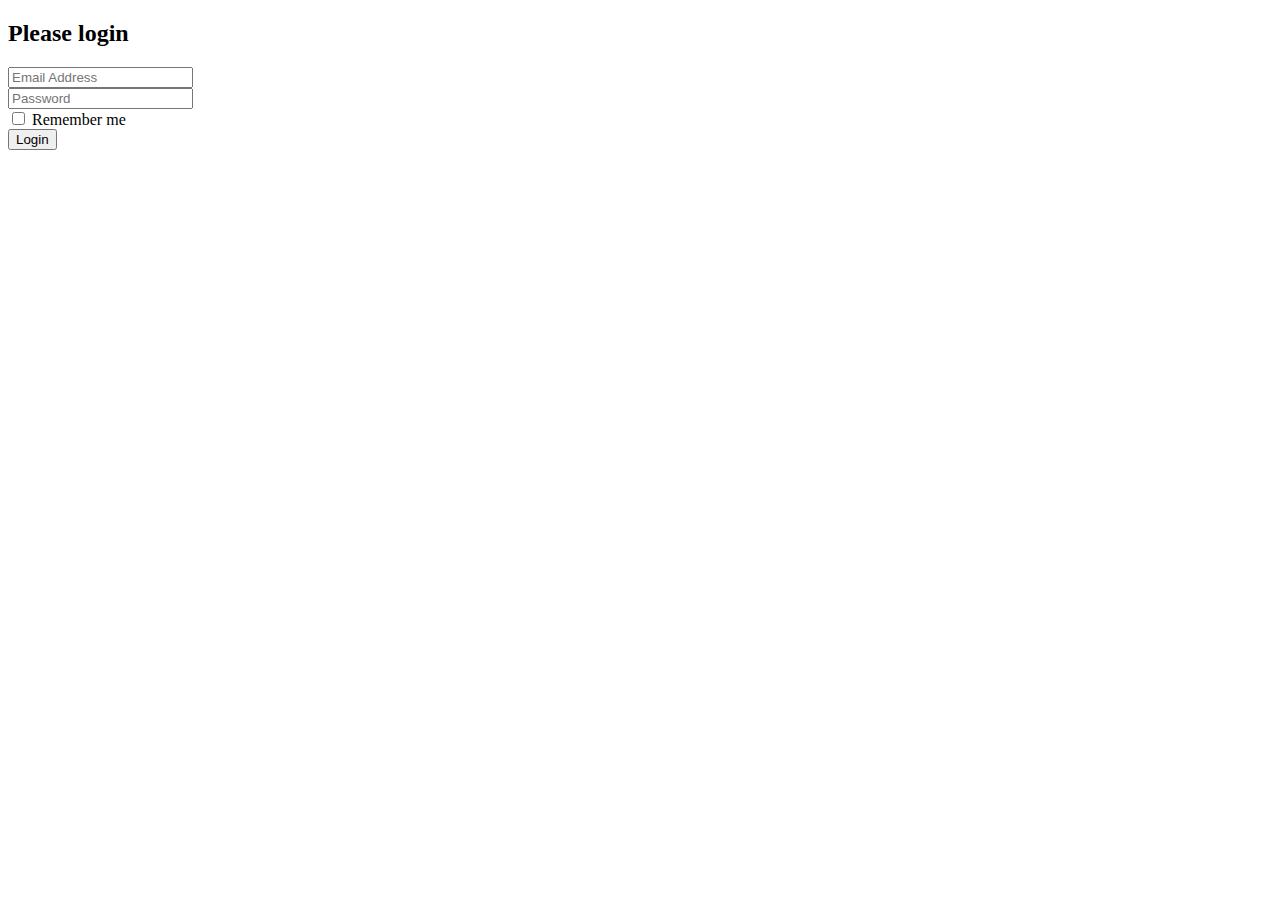
<file: Bootstrap/form.html>
<!DOCTYPE html>
<html>
	<head>
		<meta charset="utf-8" />
		<meta name="viewport" content="width=device-width" />
		<link
			href="https://cdn.jsdelivr.net/npm/bootstrap@5.0.2/dist/css/bootstrap.min.css"
			rel="stylesheet"
			integrity="sha384-EVSTQN3/azprG1Anm3QDgpJLIm9Nao0Yz1ztcQTwFspd3yD65VohhpuuCOmLASjC"
			crossorigin="anonymous"
		/>
		<title>08 Bootstrap Forms</title>
	</head>
	<body>
		<div class="container-fluid">
			<div class="col-3 mx-auto my-5">
				<form action="/action_page.php" class="bg-secondary rounded p-3">
					<div class="form-group">
						<label for="email"><h2>Please login</h2></label>
						<input type="email" class="form-control" placeholder="Email Address" id="email" />
					</div>
					<div class="form-group">
						<label for="pwd"></label>
						<input type="password" class="form-control" placeholder="Password" id="pwd" />
					</div>
					<div class="form-group form-check">
						<label class="form-check-label"> <input class="form-check-input" type="checkbox" /> Remember me </label>
					</div>
					<button type="submit" class="btn btn-primary col-12">Login</button>
				</form>
				<!-- Add your code below this line -->
			</div>
		</div>
	</body>
</html>
</file>
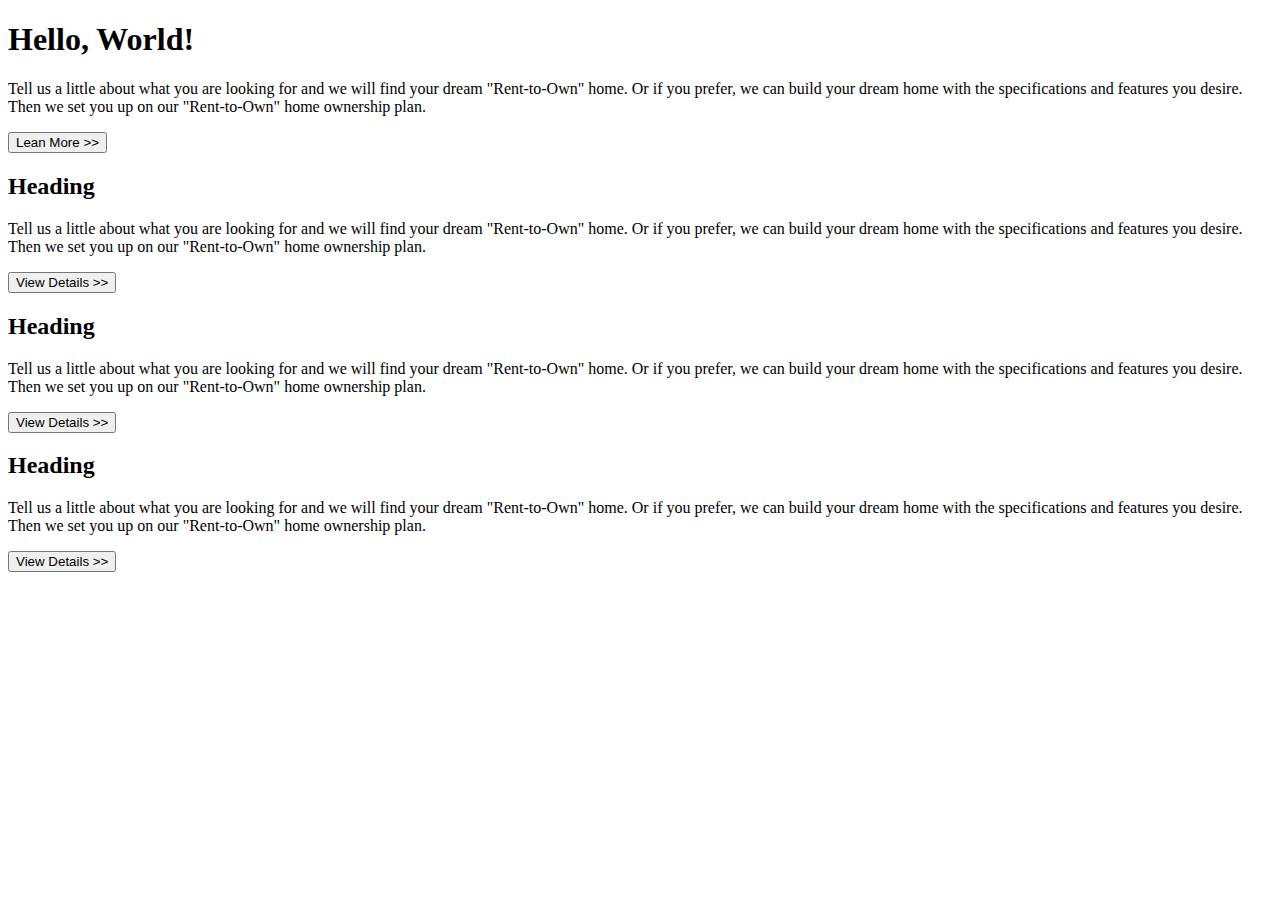
<file: Bootstrap/jumbotron.html>
<!DOCTYPE html>
<html>
	<head>
		<meta charset="utf-8" />
		<meta name="viewport" content="width=device-width" />
		<link
			href="https://cdn.jsdelivr.net/npm/bootstrap@5.0.2/dist/css/bootstrap.min.css"
			rel="stylesheet"
			integrity="sha384-EVSTQN3/azprG1Anm3QDgpJLIm9Nao0Yz1ztcQTwFspd3yD65VohhpuuCOmLASjC"
			crossorigin="anonymous"
		/>
		<title>06 Jumbotron And 3 Boxes</title>
	</head>
	<body>
		<div class="container-fluid">
			<div class="row">
				<div class="col-12 p-3 bg-secondary text-white">
					<h1>Hello, World!</h1>
					<p>
						Tell us a little about what you are looking for and we will find your dream "Rent-to-Own" home. Or if you prefer, we can build
						your dream home with the specifications and features you desire. Then we set you up on our "Rent-to-Own" home ownership plan.
					</p>
					<button type="button" class="btn btn-primary">Lean More >></button>
				</div>
				<div class="row">
					<div class="col-4 p-3">
						<h2>Heading</h2>
						<p>
							Tell us a little about what you are looking for and we will find your dream "Rent-to-Own" home. Or if you prefer, we can
							build your dream home with the specifications and features you desire. Then we set you up on our "Rent-to-Own" home
							ownership plan.
						</p>
						<button type="button" class="btn btn-light">View Details >></button>
					</div>
					<div class="col-4 p-3">
						<h2>Heading</h2>
						<p>
							Tell us a little about what you are looking for and we will find your dream "Rent-to-Own" home. Or if you prefer, we can
							build your dream home with the specifications and features you desire. Then we set you up on our "Rent-to-Own" home
							ownership plan.
						</p>
						<button type="button" class="btn btn-light">View Details >></button>
					</div>
					<div class="col-4 p-3">
						<h2>Heading</h2>
						<p>
							Tell us a little about what you are looking for and we will find your dream "Rent-to-Own" home. Or if you prefer, we can
							build your dream home with the specifications and features you desire. Then we set you up on our "Rent-to-Own" home
							ownership plan.
						</p>
						<button type="button" class="btn btn-light">View Details >></button>
					</div>
				</div>
			</div>
		</div>
	</body>
</html>
</file>
